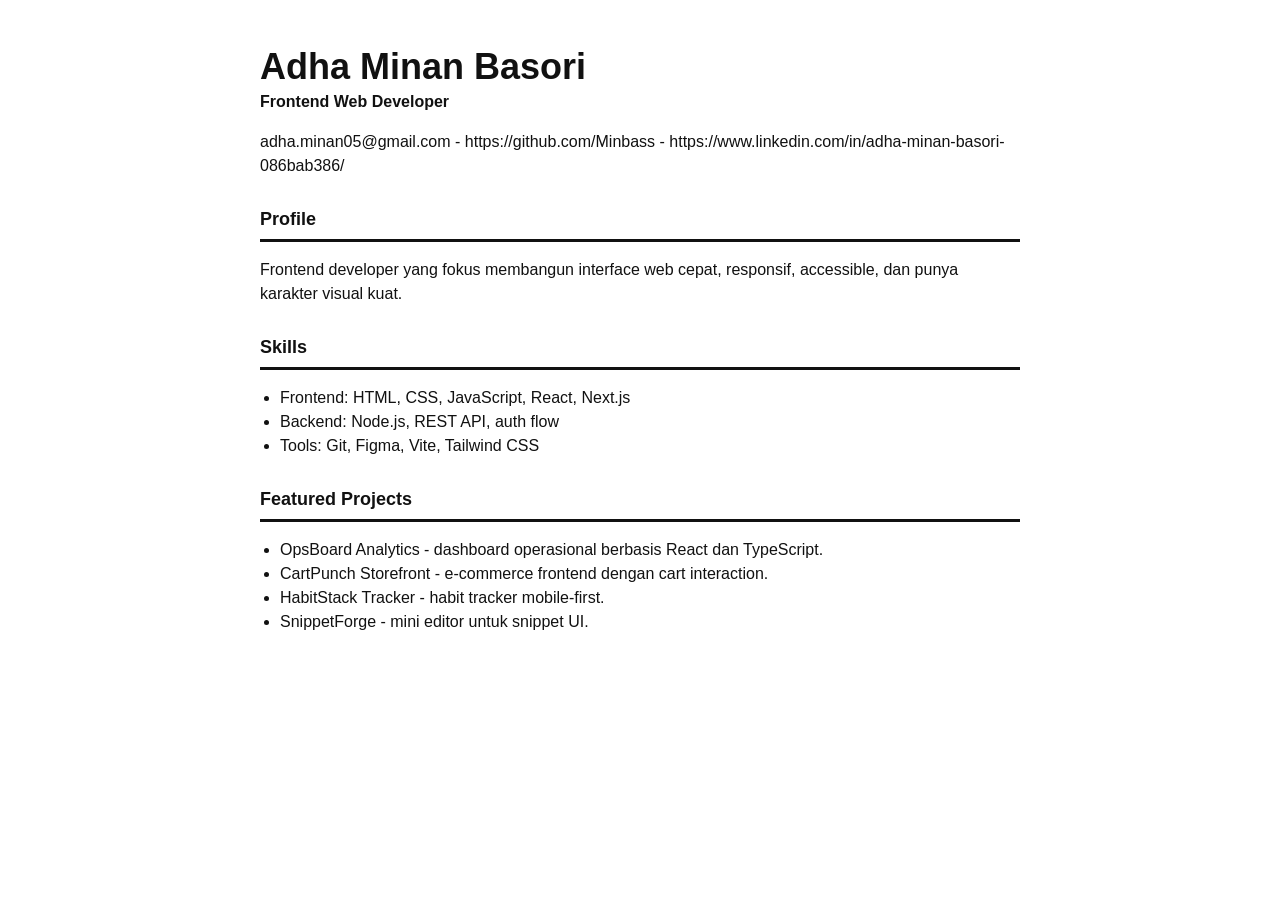
<file: assets/adha-minan-basori-cv.html>
<!DOCTYPE html>
<html lang="id">
  <head>
    <meta charset="UTF-8" />
    <meta name="viewport" content="width=device-width, initial-scale=1.0" />
    <title>CV - Adha Minan Basori</title>
    <style>
      body {
        max-width: 760px;
        margin: 48px auto;
        padding: 0 20px;
        color: #111111;
        font-family: Arial, sans-serif;
        line-height: 1.5;
      }

      h1 {
        margin-bottom: 4px;
        font-size: 36px;
        line-height: 1.05;
      }

      h2 {
        margin-top: 28px;
        padding-bottom: 6px;
        border-bottom: 3px solid #111111;
        font-size: 18px;
      }

      ul {
        padding-left: 20px;
      }
    </style>
  </head>
  <body>
    <h1>Adha Minan Basori</h1>
    <strong>Frontend Web Developer</strong>
    <p>adha.minan05@gmail.com - https://github.com/Minbass - https://www.linkedin.com/in/adha-minan-basori-086bab386/</p>

    <h2>Profile</h2>
    <p>
      Frontend developer yang fokus membangun interface web cepat, responsif, accessible, dan punya
      karakter visual kuat.
    </p>

    <h2>Skills</h2>
    <ul>
      <li>Frontend: HTML, CSS, JavaScript, React, Next.js</li>
      <li>Backend: Node.js, REST API, auth flow</li>
      <li>Tools: Git, Figma, Vite, Tailwind CSS</li>
    </ul>

    <h2>Featured Projects</h2>
    <ul>
      <li>OpsBoard Analytics - dashboard operasional berbasis React dan TypeScript.</li>
      <li>CartPunch Storefront - e-commerce frontend dengan cart interaction.</li>
      <li>HabitStack Tracker - habit tracker mobile-first.</li>
      <li>SnippetForge - mini editor untuk snippet UI.</li>
    </ul>
  </body>
</html>
</file>
